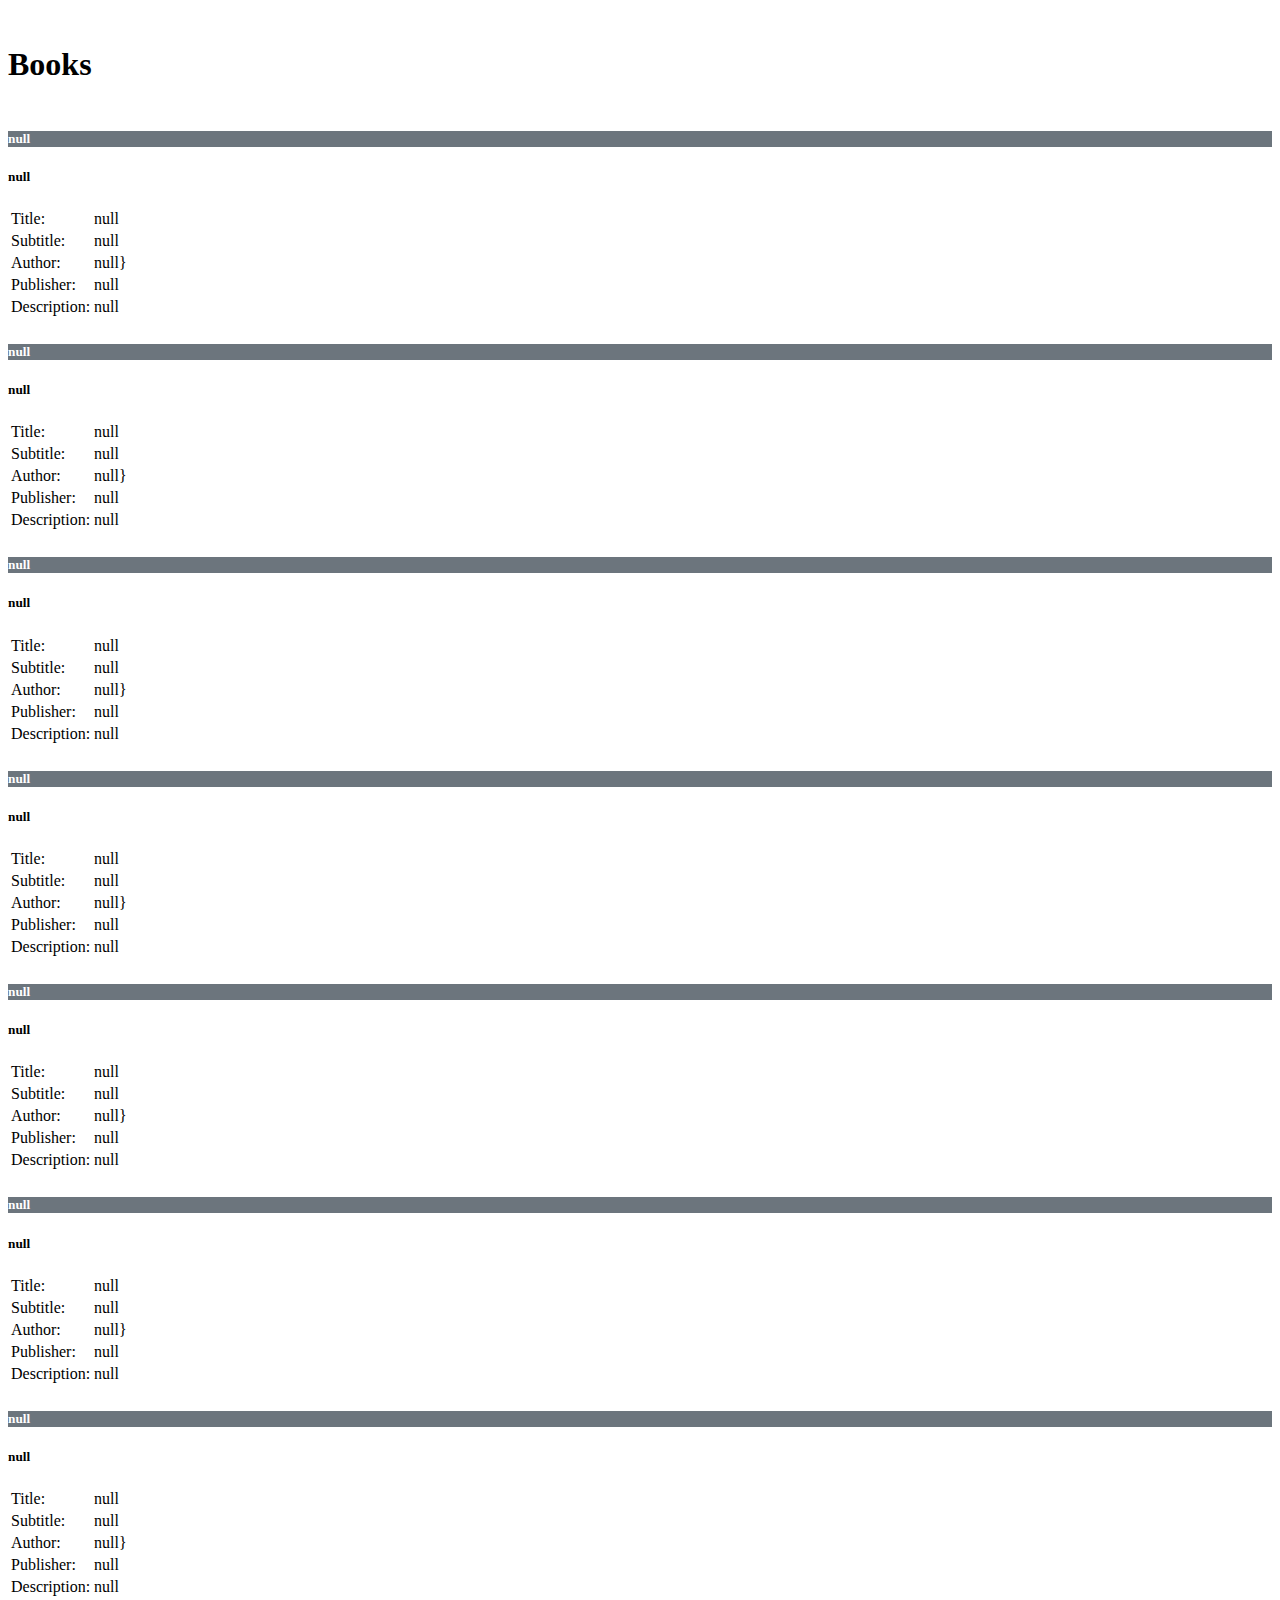
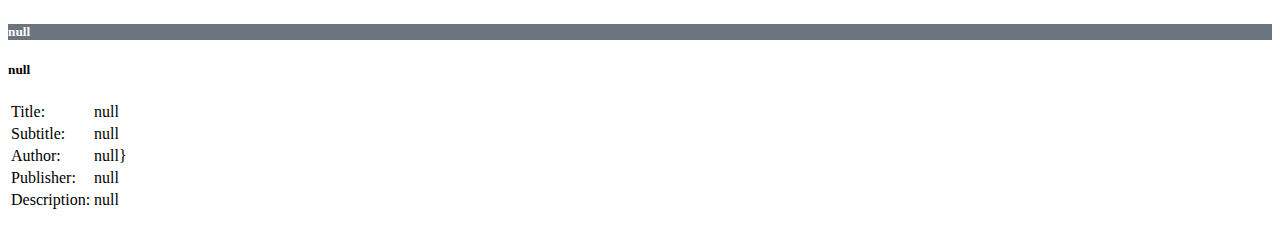
<file: books.html>
<!doctype html>
<html lang="en">
    <head>
        <!-- Required meta tags -->
        <meta charset="utf-8">
        <meta name="viewport" content="width=device-width, initial-scale=1">
        <title>Books</title>

        <!-- Bootstrap CSS -->
        <link href="https://cdn.jsdelivr.net/npm/bootstrap@5.0.2/dist/css/bootstrap.min.css" rel="stylesheet" integrity="sha384-EVSTQN3/azprG1Anm3QDgpJLIm9Nao0Yz1ztcQTwFspd3yD65VohhpuuCOmLASjC" crossorigin="anonymous">

        <!-- local CSS -->
        <link rel="stylesheet" href="styles.css">
        <script type="module" src="main.js" defer></script>

    </head>
    <body>
        <div class="container">
            <h1>Books</h1>
            <div id="books"></div>
        </div>
    </body>
</html>
</file>
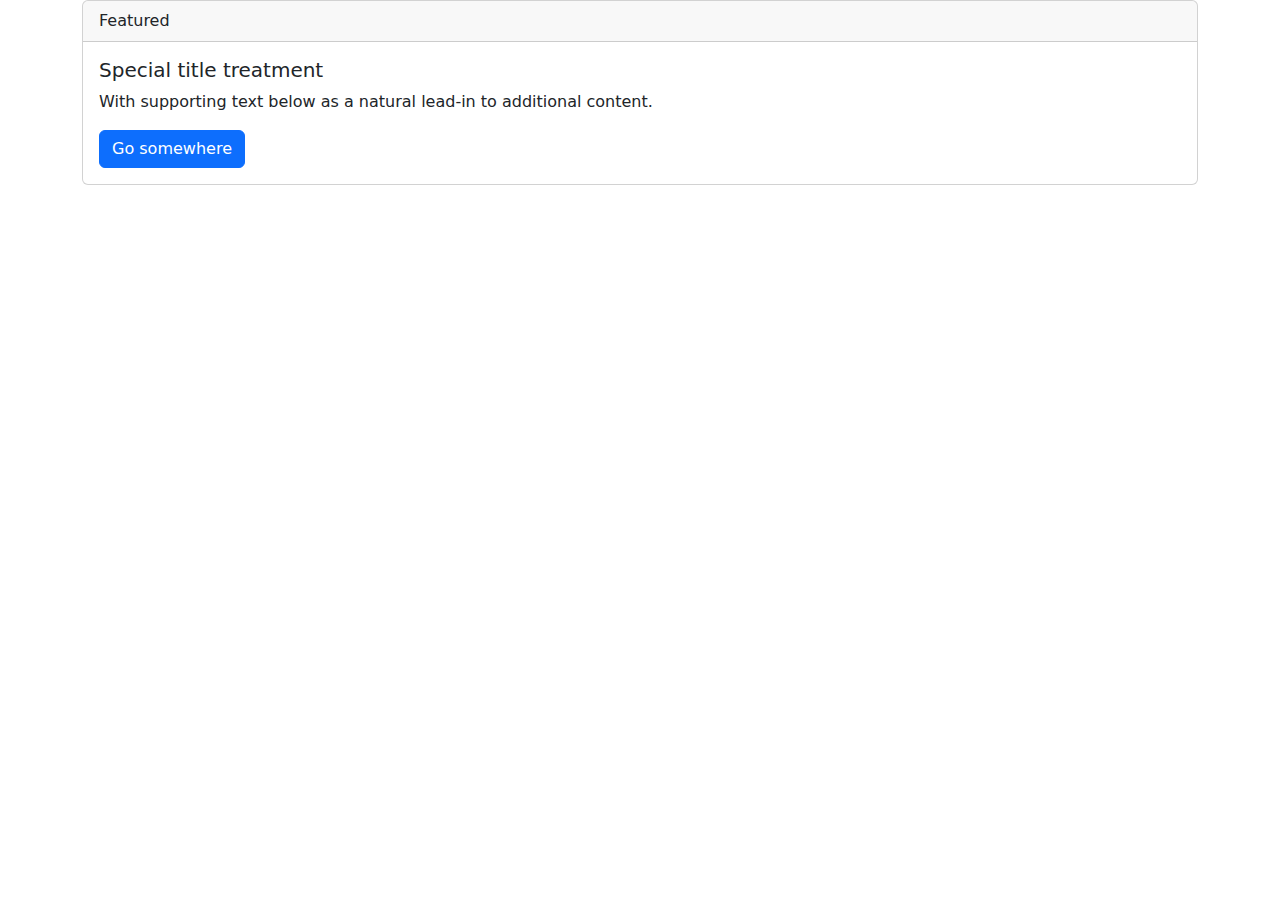
<file: bootstrap.html>
<!DOCTYPE html>
<html lang="en">
<head>
    <meta charset="UTF-8">
    <meta http-equiv="X-UA-Compatible" content="IE=edge">
    <meta name="viewport" content="width=device-width, initial-scale=1.0">
    <title>Document</title>
    <link rel="stylesheet" href="https://cdn.jsdelivr.net/npm/bootstrap@5.3.0-alpha1/dist/css/bootstrap.min.css">
</head>
<body>
    <div class="container">
        <div class="card">
            <div class="card-header">
                Featured
            </div>
            <div class="card-body">
                <h5 class="card-title">Special title treatment</h5>
                <p class="card-text">With supporting text below as a natural lead-in to additional content.</p>
                <a href="#" class="btn btn-primary">Go somewhere</a>
            </div>
        </div>
    </div>
</body>
</html>
</file>
<file: styles.css>
.card {
    margin-bottom: 25px;
    border-color: #6c757d;
}

.card-header {
    background-color: #6c757d;
    color: white;
}

.divider {
    border-color: #0d6efd;
    background-color: #0d6efd;
    text-align: center;  
}

h1 {
    padding-top: 25px;
    padding-bottom: 25px;
}
</file>
